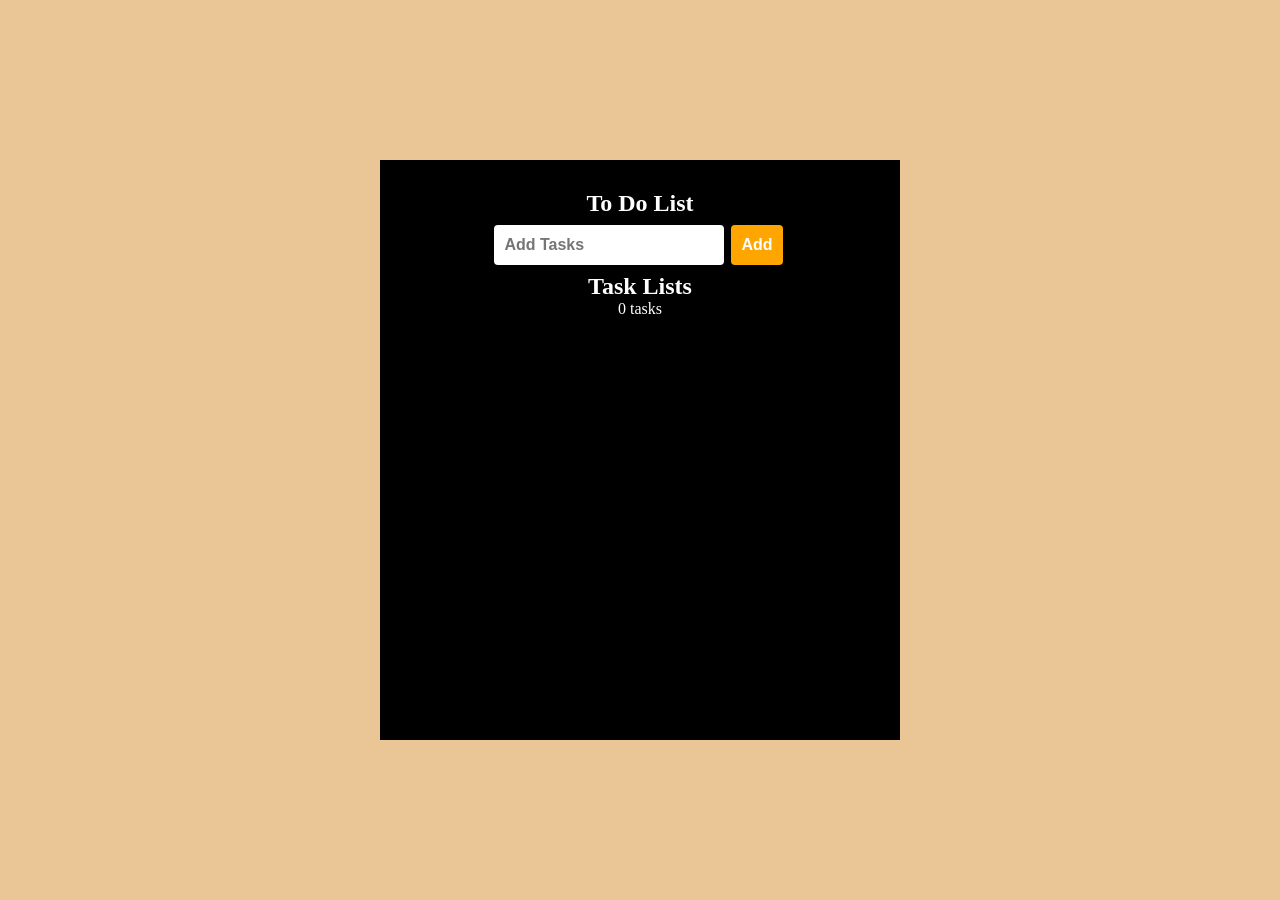
<file: To-Do-List/ToDo.html>
<!DOCTYPE html>
<html lang="en">
<head>
    <meta charset="UTF-8">
    <meta name="viewport" content="width=device-width, initial-scale=1.0">
    <title>TO-DO-LIST</title>
    <link rel="stylesheet" href="css/style.css">
    <script src="js/script.js" defer></script>
</head>
<body>
  <section class="main">
    <header><h1>To Do List</h1></header>
    <main>
        <form >
            <input type="text" placeholder="Add Tasks" id="task-input">
            <button id="add-button" type="submit" >Add</button>
        </form>
        <section class="tasks">
        <h2>Task Lists</h2>
        <ul id="task-list"></ul>
        </section>
        <p id="message"></p>
    </main>
    <footer class="task-stats">
        <p>0 tasks</p>
    </footer>
  </section>
</body>
</html>
</file>
<file: To-Do-List/css/style.css>
* {
    margin: 0;
    padding: 0;
}

body {
    background-color: rgb(234, 198, 150);
    margin:0 auto;
    height: 100vh;              
    display: flex;
    justify-content: center;   
    align-items: center; 
}


.main {
    background-color: black;
    color: white;
    width: 500px;
    max-width: 90%;
    min-height:60vh;
    height: auto;
    padding:30px 10px 10px 10px;
    text-align: center;
    
}

form {
    margin: 5px;
}    
input,#add-button {
    height: 2.5rem;
    border-radius: 4px;
    padding: 0 10px;
    font-size: 16px;
    font-weight: bold;
    border: none;
}
input {
    max-width: 100%;
    box-sizing: border-box;
}

#add-button {
    background: orange;
    cursor: pointer;
    transition: 0.2s;
    margin: 3px;
}

input:hover{
    background-color: rgb(144, 146, 174)
}

#add-button:hover {
 background-color: rgb(88, 100, 205);
}

.error {
    color: red;
    font-size: 14px;
    margin-top: 5px;
    font-weight: bold;
}

li {
    display: flex;
    justify-content: space-between;
    align-items: center;
    padding: 8px;
    margin: 5px 0;
    background: #5f5e5e;
    color: white;
    border-radius: 6px;
    overflow-wrap: break-word;  
}

button {
    background: red;
    color: white;
    border: none;
    padding: 5px 10px;
    cursor: pointer;
    border-radius: 4px;
}
button:hover {
    opacity: 0.7;
}

.done{
    text-decoration: line-through;
    background-color: rgb(175, 247, 247);
    color: black;
}
input:focus {
    outline: none;
    border: 2px solid orange;
}
</file>
